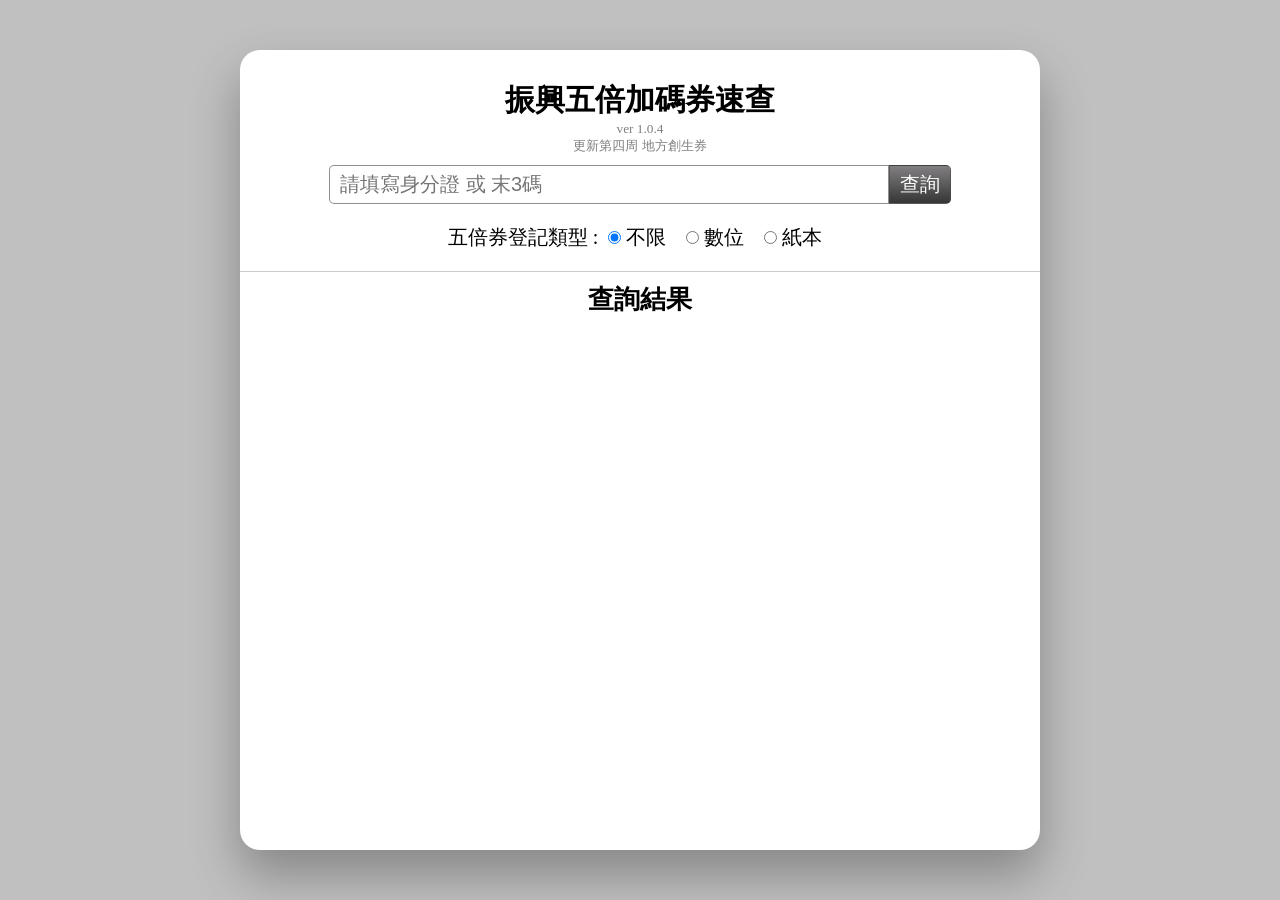
<file: index.html>
<!DOCTYPE html>
<html lang="en">

<head>
    <meta charset="UTF-8">
    <meta http-equiv="X-UA-Compatible" content="IE=edge">
    <meta name="viewport" content="width=device-width, initial-scale=1.0">
    <!-- Jquery -->
    <script src="https://code.jquery.com/jquery-3.6.0.js"></script>
    <!-- css -->
    <link rel="stylesheet" href="style.css">
    <!-- js -->
    <script src="Mao.js"></script>
    <script src="function.js"></script>
    <title>振興五倍加碼券速查</title>



</head>

<body>
    <div class="card">
        <h1>振興五倍加碼券速查</h1>
        <small>ver 1.0.4</small>
        <small>更新第四周 地方創生券 </small>
        <div class="content">
            <div class="input-box">
                <input type="email" placeholder="請填寫身分證 或 末3碼" id="code" autocomplete=”off” value="" id="input">
                <button onclick="query()">查詢</button>
            </div>

            <div class="type">
                <span>五倍券登記類型 : </span>
                <div class="item-radio">
                    <input type="radio" value="" name="type" checked="checked">
                    <span>不限</span>
                </div>
                <div class="item-radio">
                    <input type="radio" value="1" name="type">
                    <span>數位</span>
                </div>
                <div class="item-radio">
                    <input type="radio" value="0" name="type">
                    <span>紙本</span>
                </div>
            </div>

        </div>

        <hr class="line">
        <h1 id="result-title">查詢結果</h1>
        <div class="result"></div>
    </div>


</body>

</html>
</file>
<file: style.css>
* {
    margin: 0;
    padding: 0;
    box-sizing: border-box;
}

body {
    background: #c0c0c0;
    display: flex;
    justify-content: center;
    align-items: center;
    min-height: 100vh;
}

.card {
    position: relative;
    max-width: 1000px;
    height: 800px;
    background: #fff;
    box-shadow: 0 25px 50px rgba(0, 0, 0, 0.3);
    border-radius: 20px;
    z-index: 2;
}

.card h1 {
    display: flex;
    justify-content: center;
    margin-top: 30px;
}

.card small {
    display: flex;
    justify-content: center;
    color: #817f81;
}

.card .content {
    width: 800px;
    display: flex;
    justify-content: center;
    align-items: center;
    flex-wrap: wrap
}

.input-box {
    display: flex;
    justify-content: center;
    margin-top: 10px;
    width: 100%;
}

.input-box input {
    width: 70%;
    line-height: 25px;
    padding-left: 10px;
    border: 1px solid #333;
    border-color: rgba(70, 69, 69, 0.6);
    border-top-left-radius: 5px;
    border-bottom-left-radius: 5px;
    font-weight: 400;
    font-size: 14px;
    outline: 0;
}

.input-box button {
    padding: 5px 10px 5px 10px;
    border: 1px solid #333;
    border-color: rgba(70, 69, 69, 0.6);
    color: #fff;
    background: linear-gradient(to bottom, #817f81 0, #363636 100%);
    border-top-right-radius: 5px;
    border-bottom-right-radius: 5px;
}

.type {
    margin-top: 20px;
    margin-bottom: 20px;
    display: flex;
    width: 50%;
    justify-content: center;
    align-items: center;
}

.type .item-radio {
    margin: 0 10px;
}

.line {
    background-color: rgb(153, 153, 153, 0.5);
    height: 1px;
    border: none;
}

.result {
    overflow: scroll;
    overflow-x: hidden;
    overflow-y: hidden;
    height: 500px;
}

.lose {
    margin: 10px 0;
    width: 100%;
    display: flex;
    justify-content: center;
    align-items: center;
}

.lose::before {
    content: '😭 ';
}

.win {
    margin-top: 10px;
    width: 100%;
    display: flex;
    justify-content: center;
    align-items: center;
}

.win::before {
    content: '🎉 ';
}

.result-title {
    margin-top: 20px;
}

@media (max-width:480px) {
    .card {
        max-width: 360px;
        height: 700px;
    }
    .card h1 {
        margin-top: 10px;
    }
    .card .content {
        width: 300px;
    }
    .input-box {
        margin-top: 10px;
    }
    .type {
        margin-top: 5px;
        margin-bottom: 5px;
        width: 45%;
        flex-wrap: wrap;
    }
    .result {
        height: 300px;
    }
    #result-title {
        font-size: 28px;
    }
}

@media (min-width:500px) {
    .card {
        max-width: 680px;
        height: 800px;
    }
    .card h1 {
        margin-top: 10px;
    }
    .card .content {
        width: 600px;
    }
    .input-box {
        margin-top: 10px;
    }
    .type {
        margin-top: 10px;
        margin-bottom: 10px;
        width: 80%;
        flex-wrap: wrap;
    }
    .result {
        height: 300px;
    }
    #result-title {
        font-size: 30px;
    }
}

@media (min-width:992px) {
    .card {
        max-width: 990px;
        height: 1000px;
    }
    .card h1 {
        margin-top: 10px;
        font-size: 50px;
    }
    .card .content {
        width: 800px;
    }
    .input-box {
        margin-top: 10px;
    }
    .input-box input {
        font-size: 28px;
    }
    .input-box button {
        font-size: 28px;
    }
    .type {
        margin-top: 15px;
        margin-bottom: 15px;
        width: 100%;
        flex-wrap: wrap;
        font-size: 30px;
    }
    .result {
        height: 300px;
    }
    #result-title {
        font-size: 40px;
    }
    .win {
        font-size: 30px;
    }
    .lose {
        font-size: 30px;
    }
}

@media (min-width:1200px) {
    .card {
        position: relative;
        max-width: 1000px;
        height: 800px;
        background: #fff;
        box-shadow: 0 25px 50px rgba(0, 0, 0, 0.3);
        border-radius: 20px;
        z-index: 2;
    }
    .card h1 {
        display: flex;
        justify-content: center;
        margin-top: 30px;
    }
    .card small {
        display: flex;
        justify-content: center;
        color: #817f81;
    }
    .card .content {
        width: 800px;
        display: flex;
        justify-content: center;
        align-items: center;
        flex-wrap: wrap
    }
    .input-box {
        display: flex;
        justify-content: center;
        margin-top: 10px;
        width: 100%;
    }
    .input-box input {
        width: 70%;
        line-height: 25px;
        padding-left: 10px;
        border: 1px solid #333;
        border-color: rgba(70, 69, 69, 0.6);
        border-top-left-radius: 5px;
        border-bottom-left-radius: 5px;
        font-weight: 400;
        font-size: 14px;
        outline: 0;
    }
    .input-box button {
        padding: 5px 10px 5px 10px;
        border: 1px solid #333;
        border-color: rgba(70, 69, 69, 0.6);
        color: #fff;
        background: linear-gradient(to bottom, #817f81 0, #363636 100%);
        border-top-right-radius: 5px;
        border-bottom-right-radius: 5px;
    }
    .type {
        margin-top: 20px;
        margin-bottom: 20px;
        display: flex;
        width: 50%;
        justify-content: center;
        align-items: center;
    }
    .type .item-radio {
        margin: 0 10px;
    }
    .line {
        background-color: rgb(153, 153, 153, 0.5);
        height: 1px;
        border: none;
    }
    .result {
        overflow: scroll;
        overflow-x: hidden;
        overflow-y: hidden;
        height: 500px;
    }
    .lose {
        margin: 10px 0;
        width: 100%;
        display: flex;
        justify-content: center;
        align-items: center;
    }
    .lose::before {
        content: '😭 ';
    }
    .win {
        margin-top: 10px;
        width: 100%;
        display: flex;
        justify-content: center;
        align-items: center;
    }
    .win::before {
        content: '🎉 ';
    }
    .result-title {
        margin-top: 20px;
    }
    .card {
        position: relative;
        max-width: 1000px;
        height: 800px;
        background: #fff;
        box-shadow: 0 25px 50px rgba(0, 0, 0, 0.3);
        border-radius: 20px;
        z-index: 2;
    }
    .card h1 {
        display: flex;
        justify-content: center;
        margin-top: 30px;
        font-size: 30px;
    }
    .card small {
        display: flex;
        justify-content: center;
        color: #817f81;
    }
    .card .content {
        width: 800px;
        display: flex;
        justify-content: center;
        align-items: center;
        flex-wrap: wrap
    }
    .input-box {
        display: flex;
        justify-content: center;
        margin-top: 10px;
        width: 100%;
    }
    .input-box input {
        width: 70%;
        line-height: 25px;
        padding-left: 10px;
        border: 1px solid #333;
        border-color: rgba(70, 69, 69, 0.6);
        border-top-left-radius: 5px;
        border-bottom-left-radius: 5px;
        font-weight: 400;
        font-size: 14px;
        outline: 0;
        font-size: 20px;
    }
    .input-box button {
        padding: 5px 10px 5px 10px;
        border: 1px solid #333;
        border-color: rgba(70, 69, 69, 0.6);
        color: #fff;
        background: linear-gradient(to bottom, #817f81 0, #363636 100%);
        border-top-right-radius: 5px;
        border-bottom-right-radius: 5px;
        font-size: 20px;
    }
    .type {
        margin-top: 20px;
        margin-bottom: 20px;
        display: flex;
        width: 50%;
        justify-content: center;
        align-items: center;
        font-size: 20px;
    }
    .type .item-radio {
        margin: 0 10px;
    }
    .line {
        background-color: rgb(153, 153, 153, 0.5);
        height: 1px;
        border: none;
    }
    .result {
        overflow: scroll;
        overflow-x: hidden;
        overflow-y: hidden;
        height: 500px;
    }
    .lose {
        margin: 10px 0;
        width: 100%;
        display: flex;
        justify-content: center;
        align-items: center;
    }
    .lose::before {
        content: '😭 ';
    }
    .win {
        margin-top: 10px;
        width: 100%;
        display: flex;
        justify-content: center;
        align-items: center;
        font-size: 20px;
    }
    .win::before {
        content: '🎉 ';
        font-size: 20px;
    }
    #result-title {
        margin-top: 10px;
        font-size: 26px;
    }
}
</file>
